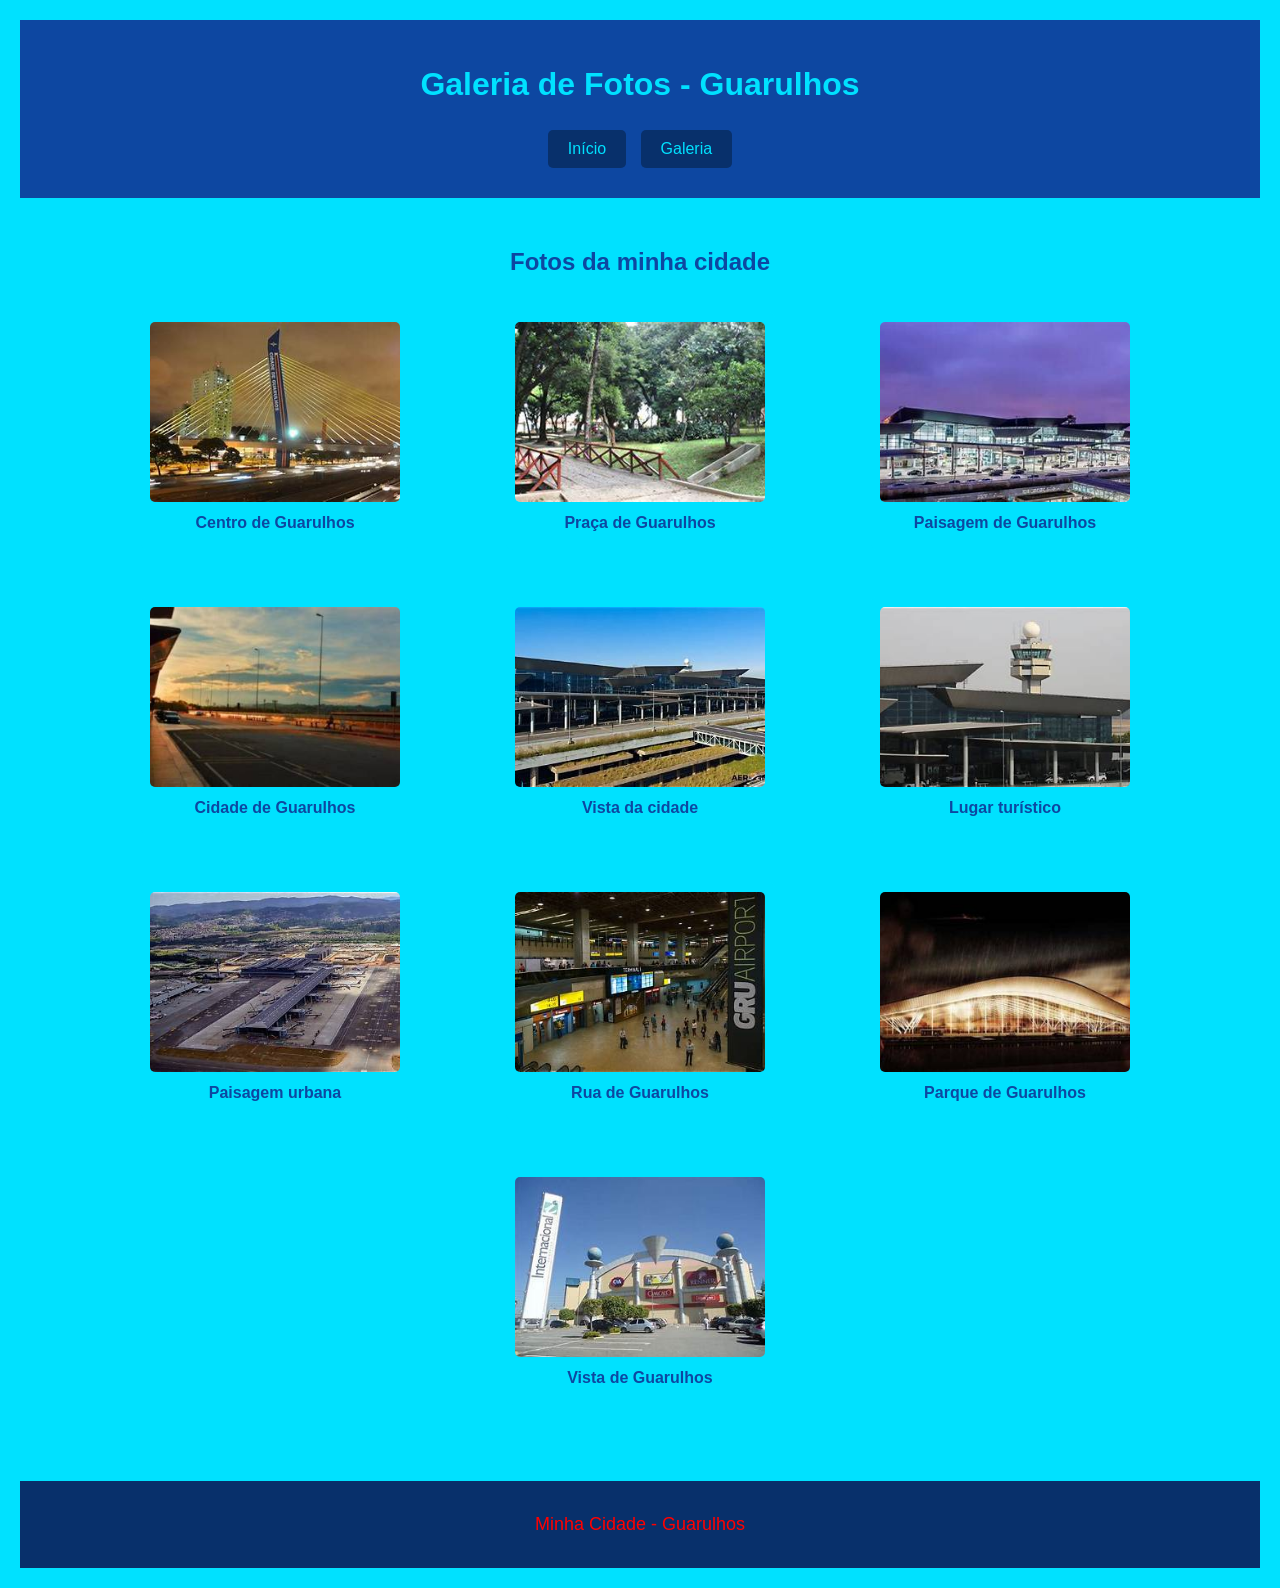
<file: galeria.html>
<!DOCTYPE html>
<html lang="pt-BR">

<head>
    <meta charset="UTF-8">
    <title>Galeria - Guarulhos</title>
    <link rel="stylesheet" href="css/style.css">
</head>

<body>

    <header>
        <h1>Galeria de Fotos - Guarulhos</h1>

        <nav>
            <a href="index.html">Início</a>
            <a href="galeria.html">Galeria</a>
        </nav>
    </header>

    <main>

        <h2>Fotos da minha cidade</h2>

        <div class="galeria">

            <figure>
                <img src="imagens/OIP (5).jpg" alt="Centro de Guarulhos">
                <figcaption>Centro de Guarulhos</figcaption>
            </figure>

            <figure>
                <img src="imagens/OIP (4).jpg" alt="Praça de Guarulhos">
                <figcaption>Praça de Guarulhos</figcaption>
            </figure>

            <figure>
                <img src="imagens/OIP (6).jpg" alt="Paisagem de Guarulhos">
                <figcaption>Paisagem de Guarulhos</figcaption>
            </figure>

            <figure>
                <img src="imagens/2.jpg" alt="Cidade de Guarulhos">
                <figcaption>Cidade de Guarulhos</figcaption>
            </figure>

            <figure>
                <img src="imagens/1.jpg" alt="Vista da cidade">
                <figcaption>Vista da cidade</figcaption>
            </figure>

            <figure>
                <img src="imagens/5.jpg" alt="Lugar turístico">
                <figcaption>Lugar turístico</figcaption>
            </figure>

            <figure>
                <img src="imagens/OIP (10).jpg" alt="Paisagem urbana">
                <figcaption>Paisagem urbana</figcaption>
            </figure>

            <figure>
                <img src="imagens/OIP (3).jpg" alt="Rua de Guarulhos">
                <figcaption>Rua de Guarulhos</figcaption>
            </figure>

            <figure>
                <img src="imagens/6.jpg" alt="Parque de Guarulhos">
                <figcaption>Parque de Guarulhos</figcaption>
            </figure>

            <figure>
                <img src="imagens/OIP (1).jpg" alt="Vista de Guarulhos">
                <figcaption>Vista de Guarulhos</figcaption>
            </figure>

        </div>

    </main>

    <footer>
        <p>Minha Cidade - Guarulhos</p>
    </footer>

</body>

</html>
</file>
<file: css/style.css>
p {
    font-size: 18px;
    color: red;
    text-align: center;

}



#titulo {
    color: blue;
    text-align: center;
}



.destaque {
    color: red;
    font-weight: bold;
    text-align: center;
}


h1, h2 {
    font-family: Arial, sans-serif;
    text-align: center;
}


.informacoes p {
    background-color: #0d47a1;
    padding: 10px;
    text-align: center;
}


button:hover {
    background-color: #0d47a1;
    color: red;
    text-align: center;
}


input[type="email"] {
    border: 2px solid #0d47a1;
    padding: 8px;
    text-align: center;
}



body {
    font-family: Arial, sans-serif;
    background-color: #0d47a1;
    margin: 20px;
    text-align: center;
    color: #0d47a1;
}

img {
    width: 500px;
    max-width: 100%;
    text-align: center;
}

ul {
    font-size: 18px;
}

li {
    margin: 8px;
}

button {
    padding: 10px;
    border: none;
    cursor: pointer;
}

form {
    background-color: #0d47a1;
    padding: 20px;
    color: red;
}

header {
    background-color: #0d47a1;
    color: #0d47a1;
    padding: 25px;
    text-align: center;
}





body {
    font-family: Arial, sans-serif;
    background-color: rgb(0, 225, 255);
    text-align: center;
}

header {
    background-color: #0d47a1;
    color: rgb(0, 225, 255);
    padding: 25px;
}

nav a {
    color: rgb(0, 225, 255);
    text-decoration: none;
    background-color: #08306b;
    padding: 10px 20px;
    margin: 5px;
    display: inline-block;
    border-radius: 5px;
}

main {
    padding: 30px;
}

.galeria {
    display: flex;
    flex-wrap: wrap;
    gap: 15px;
    justify-content: center;
}

.galeria figure {
    background-color: rgb(0, 225, 255);
    padding: 10px;
    border-radius: 8px;
}

.galeria img {
    width: 250px;
    height: 180px;
    object-fit: cover;
    border-radius: 5px;
}

.galeria figcaption {
    padding: 8px;
    font-weight: bold;
    color: #0d47a1;
}

footer {
    background-color: #08306b;
    color: rgb(0, 225, 255);
    padding: 15px;
    margin-top: 30px;
}
</file>
